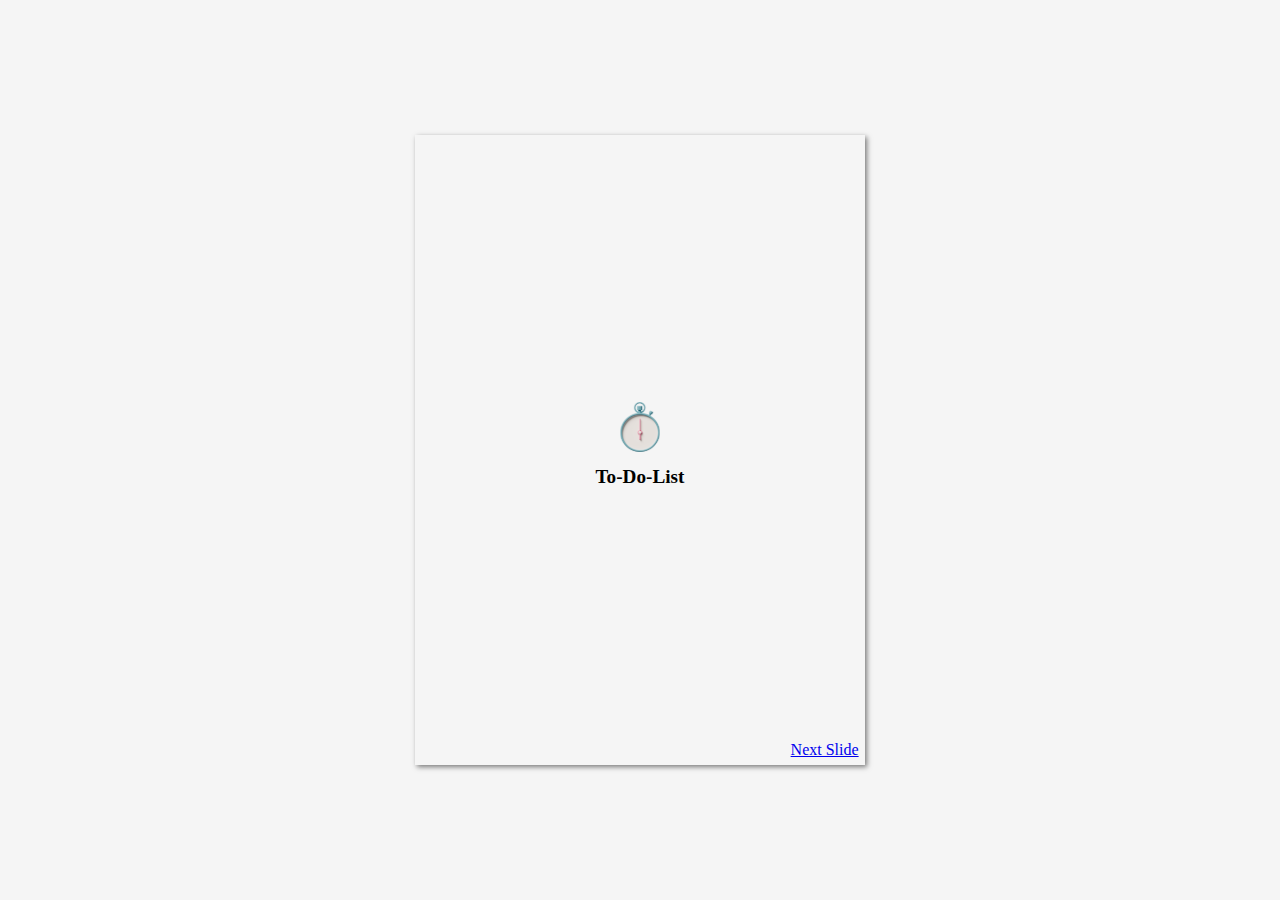
<file: frontend/index.html>
<!DOCTYPE html>
<html>
<head>
	<meta name="author" content="solomon joboson">
	<meta name="viewport" content="width=device-width,initial-scale=1.0">
	<title>Todo App</title>
	<link rel="stylesheet" type="text/css" href="style.css">
</head>
<body>
<div class="app-container">
	<div class="wrapper">
	<figure>
		<div class="img-container">
			<img src="./images/clock-img.svg" alt="time">
		</div>
	</figure>
	<div class="text">
		<h2>To-Do-List</h2>
	</div>
 </div>
 <a href="./start.html" class="cta-btn">Next Slide</a>
</div>
</body>
</html>
</file>
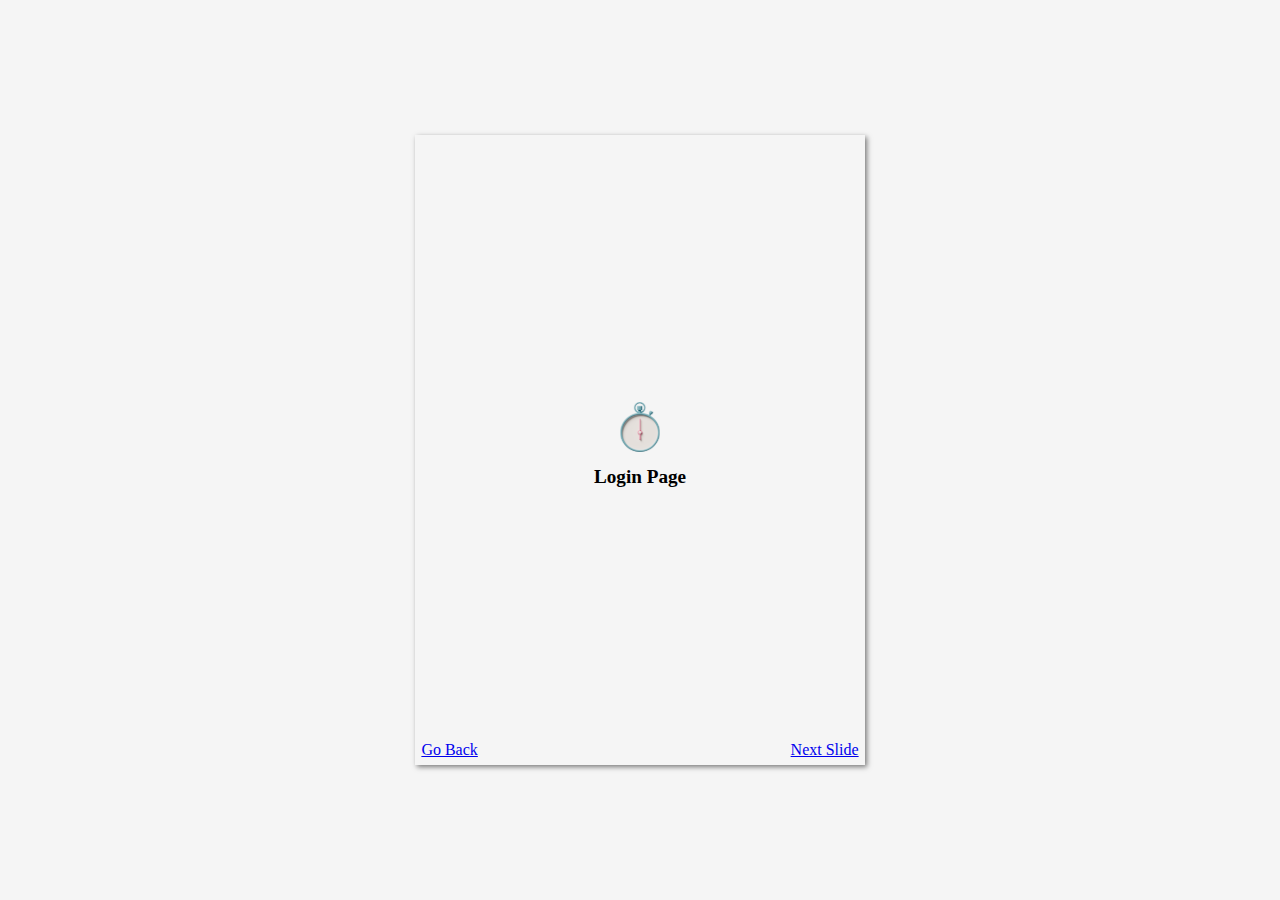
<file: frontend/login.html>
<!DOCTYPE html>
<html>
<head>
	<meta name="author" content="solomon joboson">
	<meta name="viewport" content="width=device-width,initial-scale=1.0">
	<title>Todo App</title>
	<link rel="stylesheet" type="text/css" href="style.css">
</head>
<body>
<div class="app-container">
	<div class="wrapper">
	<figure>
		<div class="img-container">
			<img src="./images/clock-img.svg" alt="time">
		</div>
	</figure>
	<div class="text">
		<h2>Login Page</h2>
	</div>
 </div>
 
 <a href="./start.html" class="cta-btn left">Go Back</a>
 <a href="./signup.html" class="cta-btn">Next Slide</a>
</div>
</body>
</html>
</file>
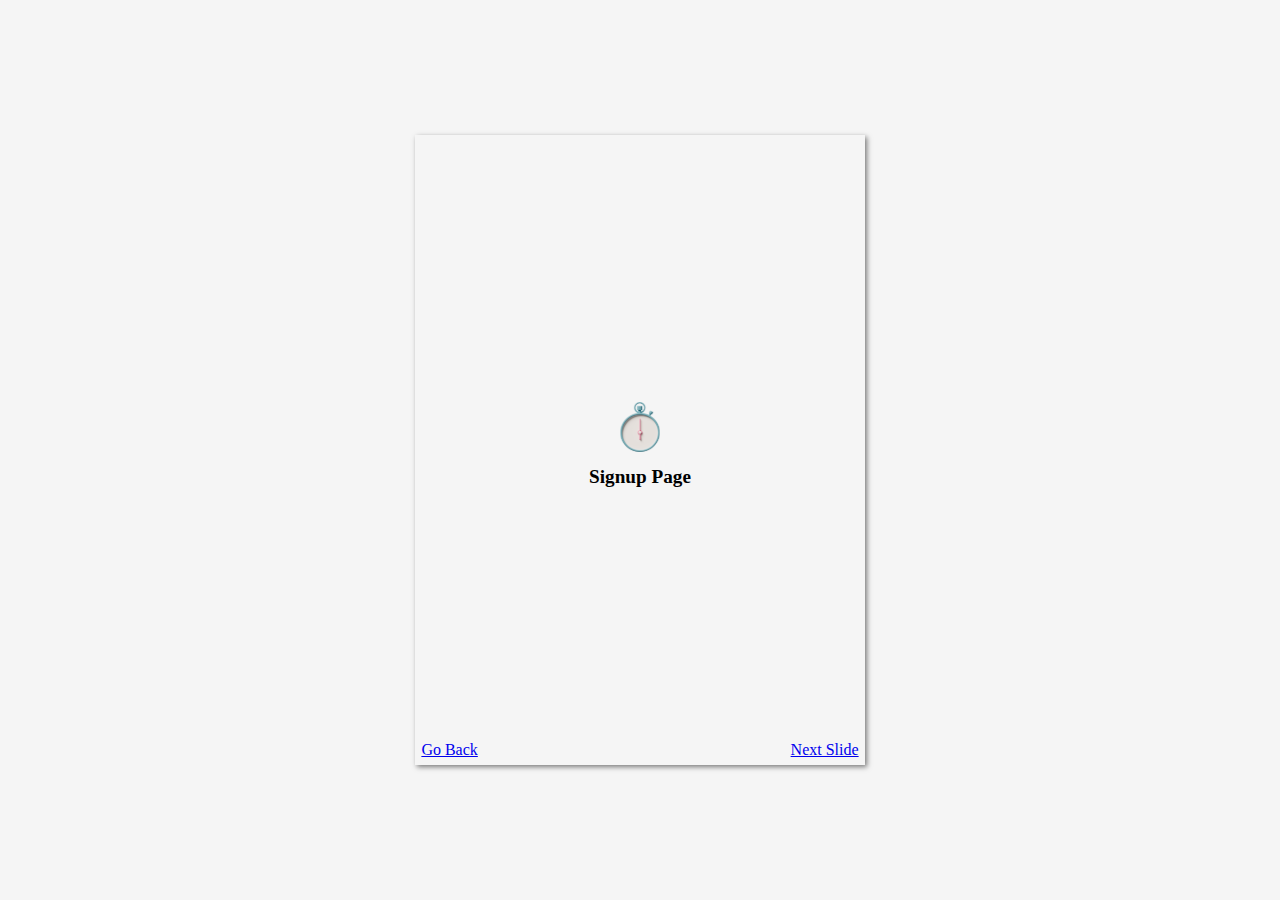
<file: frontend/signup.html>
<!DOCTYPE html>
<html>
<head>
	<meta name="author" content="solomon joboson">
	<meta name="viewport" content="width=device-width,initial-scale=1.0">
	<title>Todo App</title>
	<link rel="stylesheet" type="text/css" href="style.css">
</head>
<body>
<div class="app-container">
	<div class="wrapper">
	<figure>
		<div class="img-container">
			<img src="./images/clock-img.svg" alt="time">
		</div>
	</figure>
	<div class="text">
		<h2>Signup Page</h2>
	</div>
 </div>
 
 <a href="./login.html" class="cta-btn left">Go Back</a>
 <a href="#" class="cta-btn">Next Slide</a>
</div>
</body>
</html>
</file>
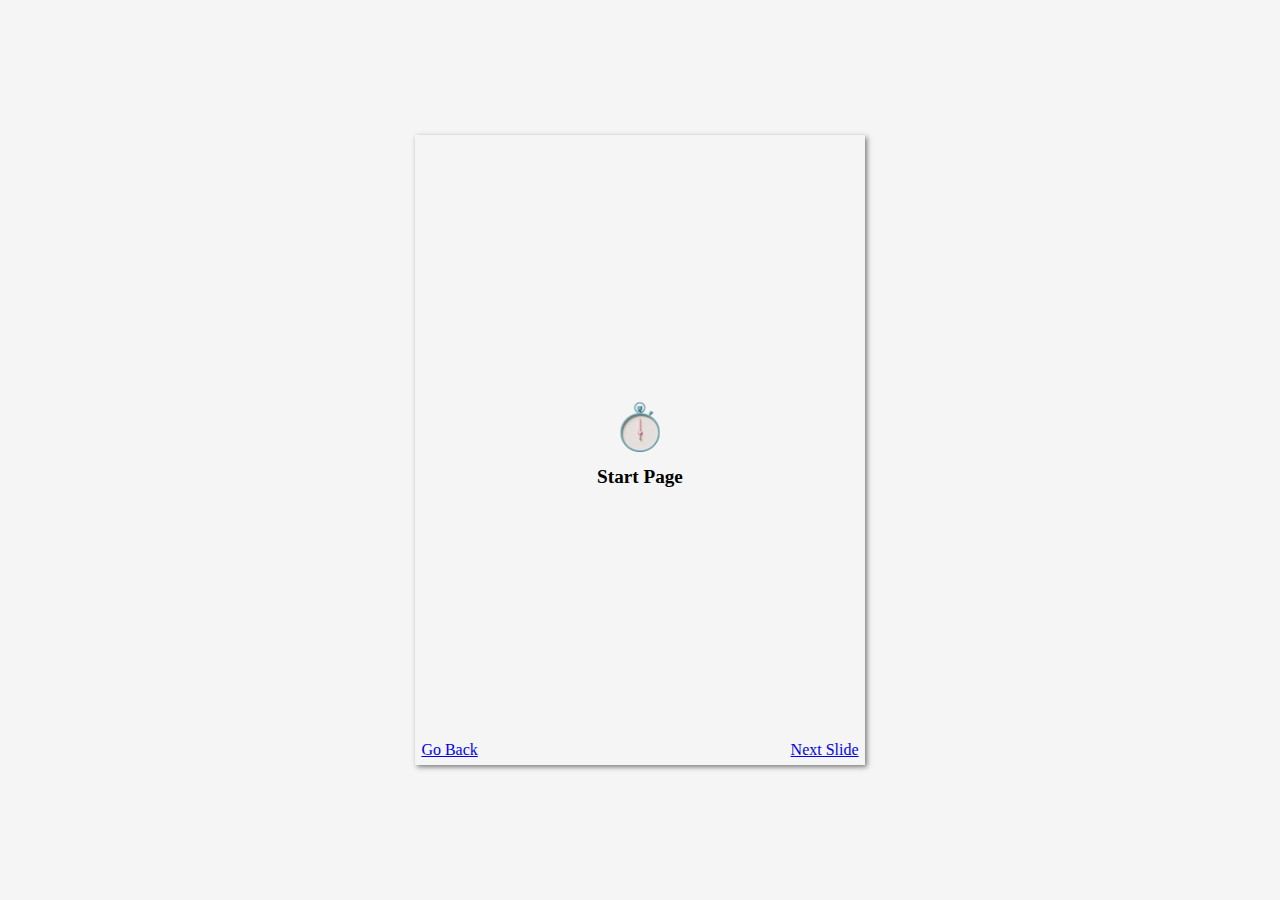
<file: frontend/start.html>
<!DOCTYPE html>
<html>
<head>
	<meta name="author" content="solomon joboson">
	<meta name="viewport" content="width=device-width,initial-scale=1.0">
	<title>Todo App</title>
	<link rel="stylesheet" type="text/css" href="style.css">
</head>
<body>
<div class="app-container">
	<div class="wrapper">
	<figure>
		<div class="img-container">
			<img src="./images/clock-img.svg" alt="time">
		</div>
	</figure>
	<div class="text">
		<h2>Start Page</h2>
	</div>
 </div>
 
 <a href="./index.html" class="cta-btn left">Go Back</a>
 <a href="./login.html" class="cta-btn">Next Slide</a>
</div>
</body>
</html>
</file>
<file: frontend/style.css>
html{
box-sizing:border-box;
}
*,*::before,
*::after{
box-sizing:inherit;
padding:0;
margin:0;
}
body{
background:#F5F5F5;
display:flex;
border:0px solid red;
height:100vh;
padding:1rem 1.4rem;
}
body>*{
margin:auto;
}
.app-container{
box-shadow:2px 2px 5px rgba(0,0,0,0.5);
height:70vh;
width:50vh;
background: #F5F5F5;
display:flex;
position:relative;
}
.wrapper{
margin:auto;
}
.wrapper h2{
font-size:1.2rem;
font-weight:600;
}
.wrapper>*{
border:0px solid green;
margin-bottom:0.6rem;
text-align:center;
}
.cta-btn{
position:absolute;
bottom:0;
right:0;
display:block;
padding:0.4rem;
transition:0.5s ease;

}
.cta-btn.left{
left:0;
}
.cta-btn:hover::after{
content:">>";
}
.cta-btn.left:hover::before{
content:"<<"
}
.cta-btn.left:hover::after{
content:"";
}
</file>
